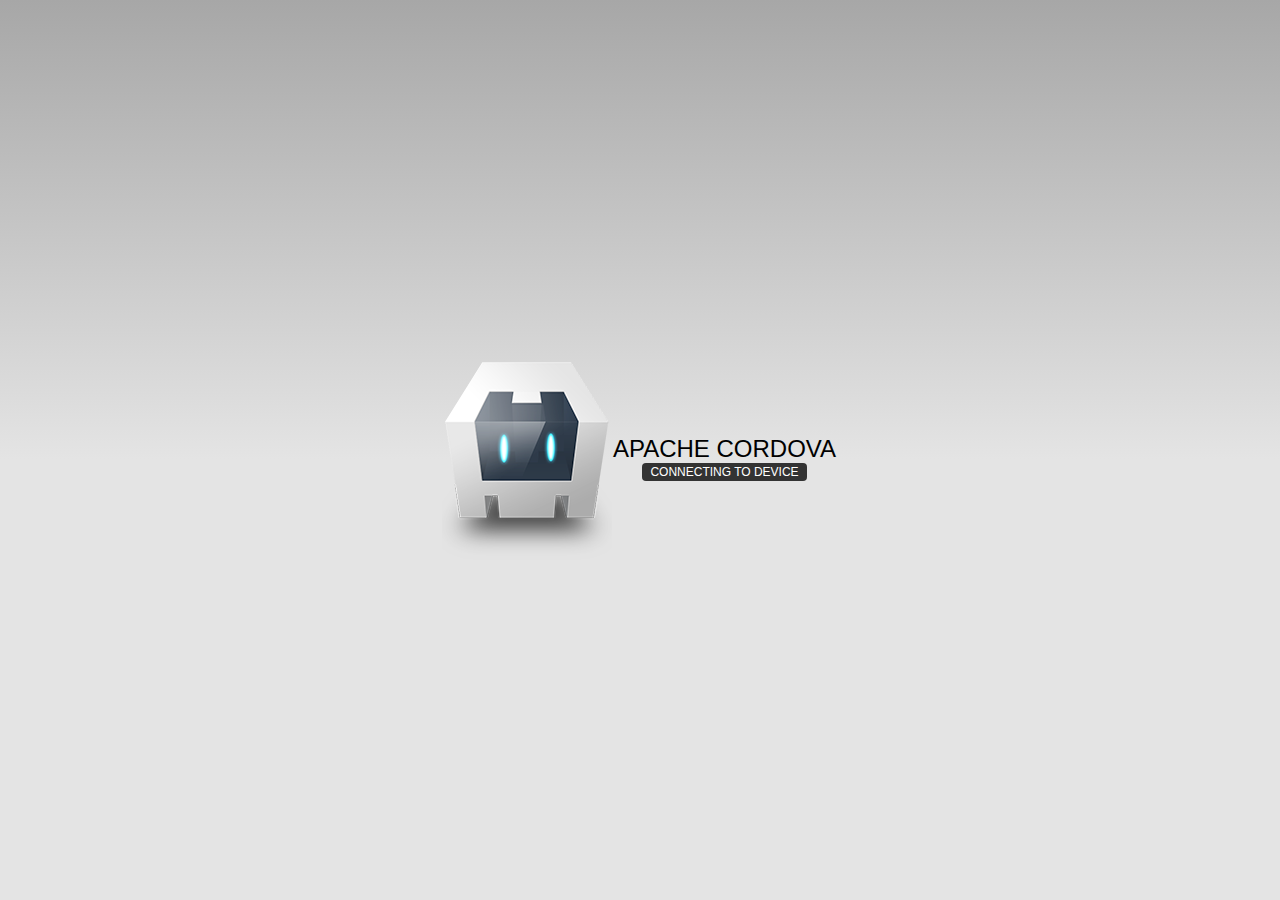
<file: ios/www/index.html>
<!DOCTYPE html>
<!--
    Licensed to the Apache Software Foundation (ASF) under one
    or more contributor license agreements.  See the NOTICE file
    distributed with this work for additional information
    regarding copyright ownership.  The ASF licenses this file
    to you under the Apache License, Version 2.0 (the
    "License"); you may not use this file except in compliance
    with the License.  You may obtain a copy of the License at

    http://www.apache.org/licenses/LICENSE-2.0

    Unless required by applicable law or agreed to in writing,
    software distributed under the License is distributed on an
    "AS IS" BASIS, WITHOUT WARRANTIES OR CONDITIONS OF ANY
     KIND, either express or implied.  See the License for the
    specific language governing permissions and limitations
    under the License.
-->
<html>
    <head>
        <meta http-equiv="Content-Type" content="text/html; charset=UTF-8" />
        <meta name="format-detection" content="telephone=no" />
        <meta name="viewport" content="user-scalable=no, initial-scale=1, maximum-scale=1, minimum-scale=1, width=device-width, height=device-height, target-densitydpi=device-dpi" />
        <link rel="stylesheet" type="text/css" href="css/index.css" />
        <title>Hello World</title>
    </head>
    <body>
        <div class="app">
            <h1>Apache Cordova</h1>
            <div id="deviceready" class="blink">
                <p class="event listening">Connecting to Device</p>
                <p class="event received">Device is Ready</p>
            </div>
        </div>
        <script type="text/javascript" src="cordova-2.3.0.js"></script>
        <script type="text/javascript" src="js/index.js"></script>
        <script type="text/javascript">
            app.initialize();
        </script>
    </body>
</html>
</file>
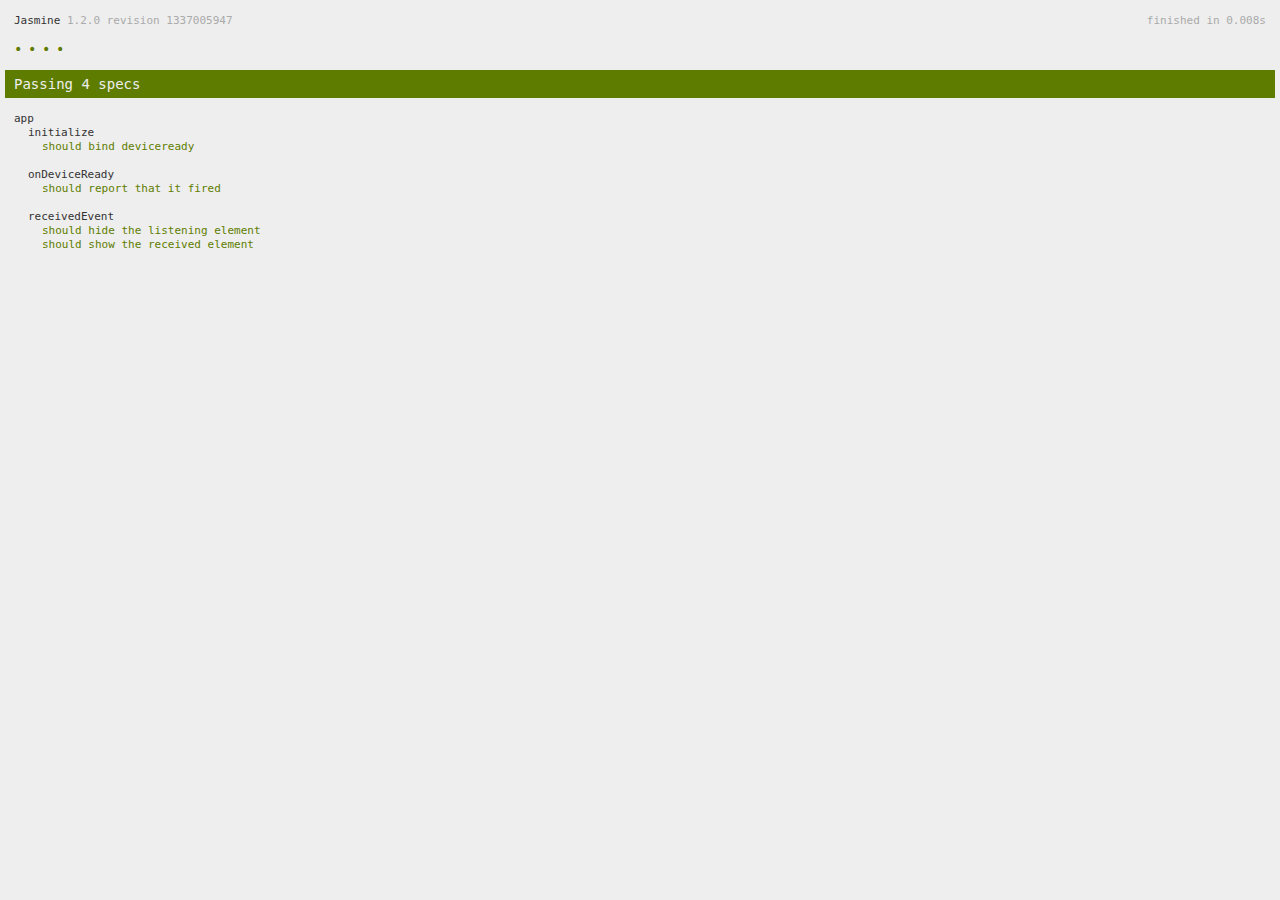
<file: ios/www/spec.html>
<!DOCTYPE html>
<!--
    Licensed to the Apache Software Foundation (ASF) under one
    or more contributor license agreements.  See the NOTICE file
    distributed with this work for additional information
    regarding copyright ownership.  The ASF licenses this file
    to you under the Apache License, Version 2.0 (the
    "License"); you may not use this file except in compliance
    with the License.  You may obtain a copy of the License at

    http://www.apache.org/licenses/LICENSE-2.0

    Unless required by applicable law or agreed to in writing,
    software distributed under the License is distributed on an
    "AS IS" BASIS, WITHOUT WARRANTIES OR CONDITIONS OF ANY
     KIND, either express or implied.  See the License for the
    specific language governing permissions and limitations
    under the License.
-->
<html>
    <head>
        <title>Jasmine Spec Runner</title>

        <!-- jasmine source -->
        <link rel="shortcut icon" type="image/png" href="spec/lib/jasmine-1.2.0/jasmine_favicon.png">
        <link rel="stylesheet" type="text/css" href="spec/lib/jasmine-1.2.0/jasmine.css">
        <script type="text/javascript" src="spec/lib/jasmine-1.2.0/jasmine.js"></script>
        <script type="text/javascript" src="spec/lib/jasmine-1.2.0/jasmine-html.js"></script>

        <!-- include source files here... -->
        <script type="text/javascript" src="js/index.js"></script>

        <!-- include spec files here... -->
        <script type="text/javascript" src="spec/helper.js"></script>
        <script type="text/javascript" src="spec/index.js"></script>

        <script type="text/javascript">
            (function() {
                var jasmineEnv = jasmine.getEnv();
                jasmineEnv.updateInterval = 1000;

                var htmlReporter = new jasmine.HtmlReporter();

                jasmineEnv.addReporter(htmlReporter);

                jasmineEnv.specFilter = function(spec) {
                    return htmlReporter.specFilter(spec);
                };

                var currentWindowOnload = window.onload;

                window.onload = function() {
                    if (currentWindowOnload) {
                        currentWindowOnload();
                    }
                    execJasmine();
                };

                function execJasmine() {
                    jasmineEnv.execute();
                }
            })();
        </script>
    </head>
    <body>
        <div id="stage" style="display:none;"></div>
    </body>
</html>
</file>
<file: ios/www/spec/lib/jasmine-1.2.0/jasmine.css>
body { background-color: #eeeeee; padding: 0; margin: 5px; overflow-y: scroll; }

#HTMLReporter { font-size: 11px; font-family: Monaco, "Lucida Console", monospace; line-height: 14px; color: #333333; }
#HTMLReporter a { text-decoration: none; }
#HTMLReporter a:hover { text-decoration: underline; }
#HTMLReporter p, #HTMLReporter h1, #HTMLReporter h2, #HTMLReporter h3, #HTMLReporter h4, #HTMLReporter h5, #HTMLReporter h6 { margin: 0; line-height: 14px; }
#HTMLReporter .banner, #HTMLReporter .symbolSummary, #HTMLReporter .summary, #HTMLReporter .resultMessage, #HTMLReporter .specDetail .description, #HTMLReporter .alert .bar, #HTMLReporter .stackTrace { padding-left: 9px; padding-right: 9px; }
#HTMLReporter #jasmine_content { position: fixed; right: 100%; }
#HTMLReporter .version { color: #aaaaaa; }
#HTMLReporter .banner { margin-top: 14px; }
#HTMLReporter .duration { color: #aaaaaa; float: right; }
#HTMLReporter .symbolSummary { overflow: hidden; *zoom: 1; margin: 14px 0; }
#HTMLReporter .symbolSummary li { display: block; float: left; height: 7px; width: 14px; margin-bottom: 7px; font-size: 16px; }
#HTMLReporter .symbolSummary li.passed { font-size: 14px; }
#HTMLReporter .symbolSummary li.passed:before { color: #5e7d00; content: "\02022"; }
#HTMLReporter .symbolSummary li.failed { line-height: 9px; }
#HTMLReporter .symbolSummary li.failed:before { color: #b03911; content: "x"; font-weight: bold; margin-left: -1px; }
#HTMLReporter .symbolSummary li.skipped { font-size: 14px; }
#HTMLReporter .symbolSummary li.skipped:before { color: #bababa; content: "\02022"; }
#HTMLReporter .symbolSummary li.pending { line-height: 11px; }
#HTMLReporter .symbolSummary li.pending:before { color: #aaaaaa; content: "-"; }
#HTMLReporter .bar { line-height: 28px; font-size: 14px; display: block; color: #eee; }
#HTMLReporter .runningAlert { background-color: #666666; }
#HTMLReporter .skippedAlert { background-color: #aaaaaa; }
#HTMLReporter .skippedAlert:first-child { background-color: #333333; }
#HTMLReporter .skippedAlert:hover { text-decoration: none; color: white; text-decoration: underline; }
#HTMLReporter .passingAlert { background-color: #a6b779; }
#HTMLReporter .passingAlert:first-child { background-color: #5e7d00; }
#HTMLReporter .failingAlert { background-color: #cf867e; }
#HTMLReporter .failingAlert:first-child { background-color: #b03911; }
#HTMLReporter .results { margin-top: 14px; }
#HTMLReporter #details { display: none; }
#HTMLReporter .resultsMenu, #HTMLReporter .resultsMenu a { background-color: #fff; color: #333333; }
#HTMLReporter.showDetails .summaryMenuItem { font-weight: normal; text-decoration: inherit; }
#HTMLReporter.showDetails .summaryMenuItem:hover { text-decoration: underline; }
#HTMLReporter.showDetails .detailsMenuItem { font-weight: bold; text-decoration: underline; }
#HTMLReporter.showDetails .summary { display: none; }
#HTMLReporter.showDetails #details { display: block; }
#HTMLReporter .summaryMenuItem { font-weight: bold; text-decoration: underline; }
#HTMLReporter .summary { margin-top: 14px; }
#HTMLReporter .summary .suite .suite, #HTMLReporter .summary .specSummary { margin-left: 14px; }
#HTMLReporter .summary .specSummary.passed a { color: #5e7d00; }
#HTMLReporter .summary .specSummary.failed a { color: #b03911; }
#HTMLReporter .description + .suite { margin-top: 0; }
#HTMLReporter .suite { margin-top: 14px; }
#HTMLReporter .suite a { color: #333333; }
#HTMLReporter #details .specDetail { margin-bottom: 28px; }
#HTMLReporter #details .specDetail .description { display: block; color: white; background-color: #b03911; }
#HTMLReporter .resultMessage { padding-top: 14px; color: #333333; }
#HTMLReporter .resultMessage span.result { display: block; }
#HTMLReporter .stackTrace { margin: 5px 0 0 0; max-height: 224px; overflow: auto; line-height: 18px; color: #666666; border: 1px solid #ddd; background: white; white-space: pre; }

#TrivialReporter { padding: 8px 13px; position: absolute; top: 0; bottom: 0; left: 0; right: 0; overflow-y: scroll; background-color: white; font-family: "Helvetica Neue Light", "Lucida Grande", "Calibri", "Arial", sans-serif; /*.resultMessage {*/ /*white-space: pre;*/ /*}*/ }
#TrivialReporter a:visited, #TrivialReporter a { color: #303; }
#TrivialReporter a:hover, #TrivialReporter a:active { color: blue; }
#TrivialReporter .run_spec { float: right; padding-right: 5px; font-size: .8em; text-decoration: none; }
#TrivialReporter .banner { color: #303; background-color: #fef; padding: 5px; }
#TrivialReporter .logo { float: left; font-size: 1.1em; padding-left: 5px; }
#TrivialReporter .logo .version { font-size: .6em; padding-left: 1em; }
#TrivialReporter .runner.running { background-color: yellow; }
#TrivialReporter .options { text-align: right; font-size: .8em; }
#TrivialReporter .suite { border: 1px outset gray; margin: 5px 0; padding-left: 1em; }
#TrivialReporter .suite .suite { margin: 5px; }
#TrivialReporter .suite.passed { background-color: #dfd; }
#TrivialReporter .suite.failed { background-color: #fdd; }
#TrivialReporter .spec { margin: 5px; padding-left: 1em; clear: both; }
#TrivialReporter .spec.failed, #TrivialReporter .spec.passed, #TrivialReporter .spec.skipped { padding-bottom: 5px; border: 1px solid gray; }
#TrivialReporter .spec.failed { background-color: #fbb; border-color: red; }
#TrivialReporter .spec.passed { background-color: #bfb; border-color: green; }
#TrivialReporter .spec.skipped { background-color: #bbb; }
#TrivialReporter .messages { border-left: 1px dashed gray; padding-left: 1em; padding-right: 1em; }
#TrivialReporter .passed { background-color: #cfc; display: none; }
#TrivialReporter .failed { background-color: #fbb; }
#TrivialReporter .skipped { color: #777; background-color: #eee; display: none; }
#TrivialReporter .resultMessage span.result { display: block; line-height: 2em; color: black; }
#TrivialReporter .resultMessage .mismatch { color: black; }
#TrivialReporter .stackTrace { white-space: pre; font-size: .8em; margin-left: 10px; max-height: 5em; overflow: auto; border: 1px inset red; padding: 1em; background: #eef; }
#TrivialReporter .finished-at { padding-left: 1em; font-size: .6em; }
#TrivialReporter.show-passed .passed, #TrivialReporter.show-skipped .skipped { display: block; }
#TrivialReporter #jasmine_content { position: fixed; right: 100%; }
#TrivialReporter .runner { border: 1px solid gray; display: block; margin: 5px 0; padding: 2px 0 2px 10px; }
</file>
<file: ios/www/css/index.css>
/*
 * Licensed to the Apache Software Foundation (ASF) under one
 * or more contributor license agreements.  See the NOTICE file
 * distributed with this work for additional information
 * regarding copyright ownership.  The ASF licenses this file
 * to you under the Apache License, Version 2.0 (the
 * "License"); you may not use this file except in compliance
 * with the License.  You may obtain a copy of the License at
 *
 * http://www.apache.org/licenses/LICENSE-2.0
 *
 * Unless required by applicable law or agreed to in writing,
 * software distributed under the License is distributed on an
 * "AS IS" BASIS, WITHOUT WARRANTIES OR CONDITIONS OF ANY
 * KIND, either express or implied.  See the License for the
 * specific language governing permissions and limitations
 * under the License.
 */
* {
    -webkit-tap-highlight-color: rgba(0,0,0,0); /* make transparent link selection, adjust last value opacity 0 to 1.0 */
}

body {
    -webkit-touch-callout: none;                /* prevent callout to copy image, etc when tap to hold */
    -webkit-text-size-adjust: none;             /* prevent webkit from resizing text to fit */
    -webkit-user-select: none;                  /* prevent copy paste, to allow, change 'none' to 'text' */
    background-color:#E4E4E4;
    background-image:linear-gradient(top, #A7A7A7 0%, #E4E4E4 51%);
    background-image:-webkit-linear-gradient(top, #A7A7A7 0%, #E4E4E4 51%);
    background-image:-ms-linear-gradient(top, #A7A7A7 0%, #E4E4E4 51%);
    background-image:-webkit-gradient(
        linear,
        left top,
        left bottom,
        color-stop(0, #A7A7A7),
        color-stop(0.51, #E4E4E4)
    );
    background-attachment:fixed;
    font-family:'HelveticaNeue-Light', 'HelveticaNeue', Helvetica, Arial, sans-serif;
    font-size:12px;
    height:100%;
    margin:0px;
    padding:0px;
    text-transform:uppercase;
    width:100%;
}

/* Portrait layout (default) */
.app {
    background:url(../img/logo.png) no-repeat center top; /* 170px x 200px */
    position:absolute;             /* position in the center of the screen */
    left:50%;
    top:50%;
    height:50px;                   /* text area height */
    width:225px;                   /* text area width */
    text-align:center;
    padding:180px 0px 0px 0px;     /* image height is 200px (bottom 20px are overlapped with text) */
    margin:-115px 0px 0px -112px;  /* offset vertical: half of image height and text area height */
                                   /* offset horizontal: half of text area width */
}

/* Landscape layout (with min-width) */
@media screen and (min-aspect-ratio: 1/1) and (min-width:400px) {
    .app {
        background-position:left center;
        padding:75px 0px 75px 170px;  /* padding-top + padding-bottom + text area = image height */
        margin:-90px 0px 0px -198px;  /* offset vertical: half of image height */
                                      /* offset horizontal: half of image width and text area width */
    }
}

h1 {
    font-size:24px;
    font-weight:normal;
    margin:0px;
    overflow:visible;
    padding:0px;
    text-align:center;
}

.event {
    border-radius:4px;
    -webkit-border-radius:4px;
    color:#FFFFFF;
    font-size:12px;
    margin:0px 30px;
    padding:2px 0px;
}

.event.listening {
    background-color:#333333;
    display:block;
}

.event.received {
    background-color:#4B946A;
    display:none;
}

@keyframes fade {
    from { opacity: 1.0; }
    50% { opacity: 0.4; }
    to { opacity: 1.0; }
}
 
@-webkit-keyframes fade {
    from { opacity: 1.0; }
    50% { opacity: 0.4; }
    to { opacity: 1.0; }
}
 
.blink {
    animation:fade 3000ms infinite;
    -webkit-animation:fade 3000ms infinite;
}
</file>
